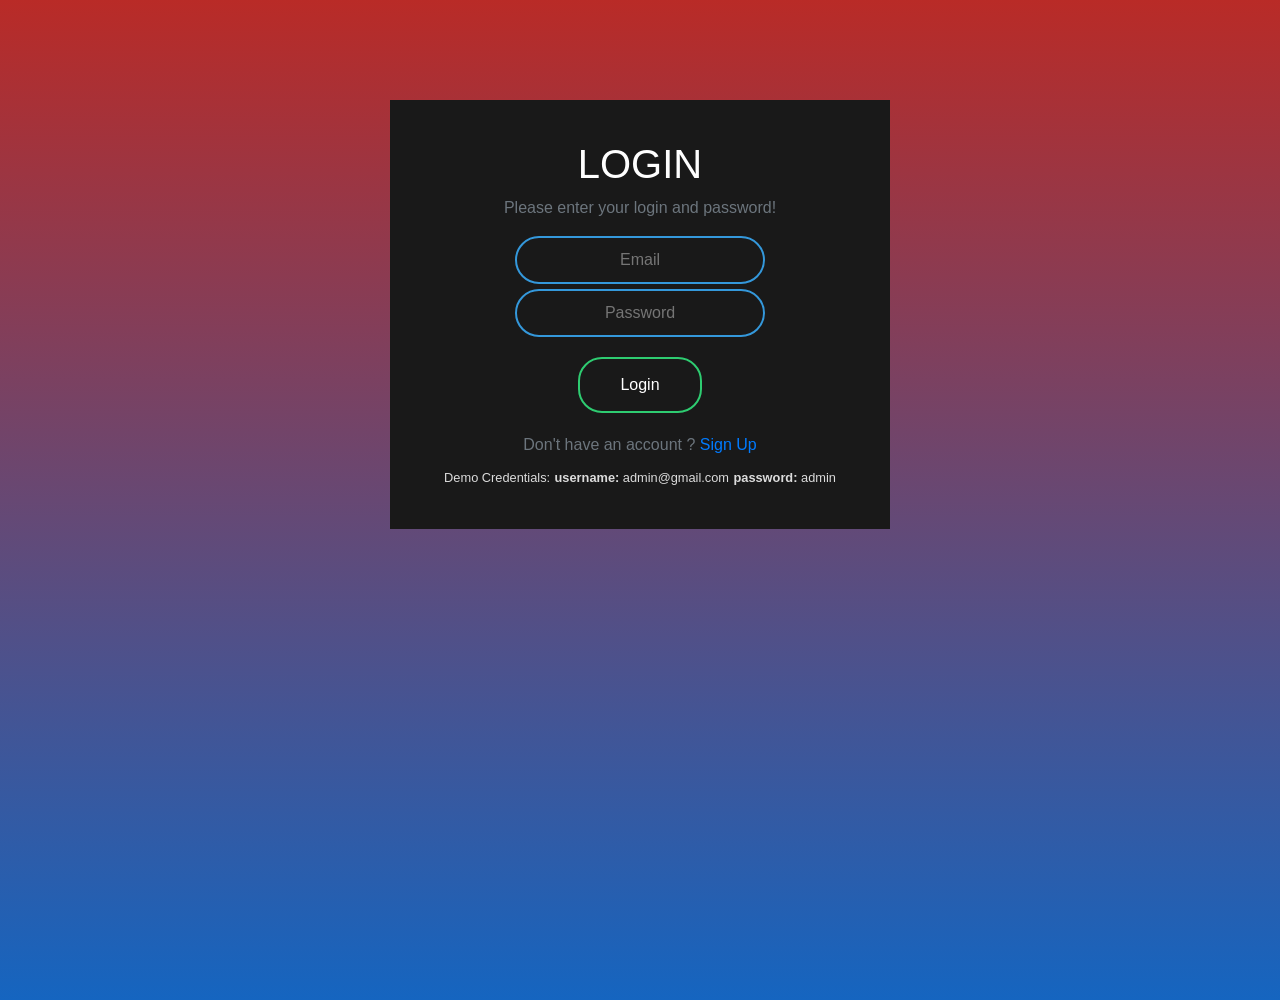
<file: index.html>
<!DOCTYPE html>
<html lang="en">

<head>
    <meta charset="UTF-8">
    <meta name="viewport" content="width=device-width, initial-scale=1.0">
    <title>Login</title>
    <link rel="stylesheet" href="index.css">
    <link rel="stylesheet" href="https://stackpath.bootstrapcdn.com/bootstrap/4.5.2/css/bootstrap.min.css">
</head>

<body>
    <div class="container-fluid">
        <!-- Login form begin -->
        <div class="row w-sm-50 " id="loginDiv">
            <div class="box">
                <form onsubmit="login();return false;" id="loginForm" method="POST">
                    <h1>Login</h1>
                    <p class="text-muted"> Please enter your login and password!</p>
                    <input type="text" id="loginName" name="email" placeholder="Email" autocomplete="off" required>
                    <input type="password" name="password" id="loginPassword" placeholder="Password" autocomplete="off" required>
                    <input type="submit" name="submit" id="loginSubmit" value="Login">
                    <div>
                        <!-- <input type="button" name="signup" id="signup" value="SignUp" href="#"> -->
                        <label class="text-muted">Don't have an account ? <a href="#"  onclick="signup()">Sign Up</a> </label>
                    </div>
                    <div style="color: gainsboro;">
                        <small>Demo Credentials:</small>
                        <small><strong> username:</strong> admin@gmail.com</small>
                        <small><strong>password:</strong> admin</small>
                    </div>


                </form>
            </div>
        </div>
        <!-- Login Form End -->
        <!-- Register form begin -->
        <div class="row w-sm-50" id="registerDiv">
            <div class="box" id="register">
                <form onsubmit="register();return false;" id="signupForm" method="POST">
                    <fieldset>
                        <legend>
                            <h2 class="text-light">SIGN UP</h2>
                        </legend>
                        <div class="form-group input-group">
                            <i class="fa fa-user p-md-3"></i><input type="text" name="name" id="name" class="col-10" placeholder="username" autocomplete="off" required>
                        </div>
                        <div class="form-group input-group">
                            <i class="fa fa-envelope p-md-3"></i><input type="email" name="email" autocomplete="off" id="email" class="col-10" placeholder="E-mail" required>
                        </div>
                        <div class="form-group input-group">
                            <i class="fa fa-phone p-md-3"></i><input type="tel" name="phone" id="phone" autocomplete="off" class="col-10" placeholder="Phone Number" required>
                        </div>
                        <div class="form-group input-group">
                            <i class="fa fa-lock p-md-3"></i> <input type="password" name="password" id="password" autocomplete="off" class="col-10" placeholder="password" required>
                        </div>
                        <div>
                            <input type="submit" value="Sign Up" class="btn btn-success">
                        </div>
                        <label><a href="login.html">Back to Login</a> </label>
                    </fieldset>
                </form>
            </div>
        </div>
        <!-- Register form end -->

    </div>

    <script src="login.js"></script>
</body>

</html>
</file>
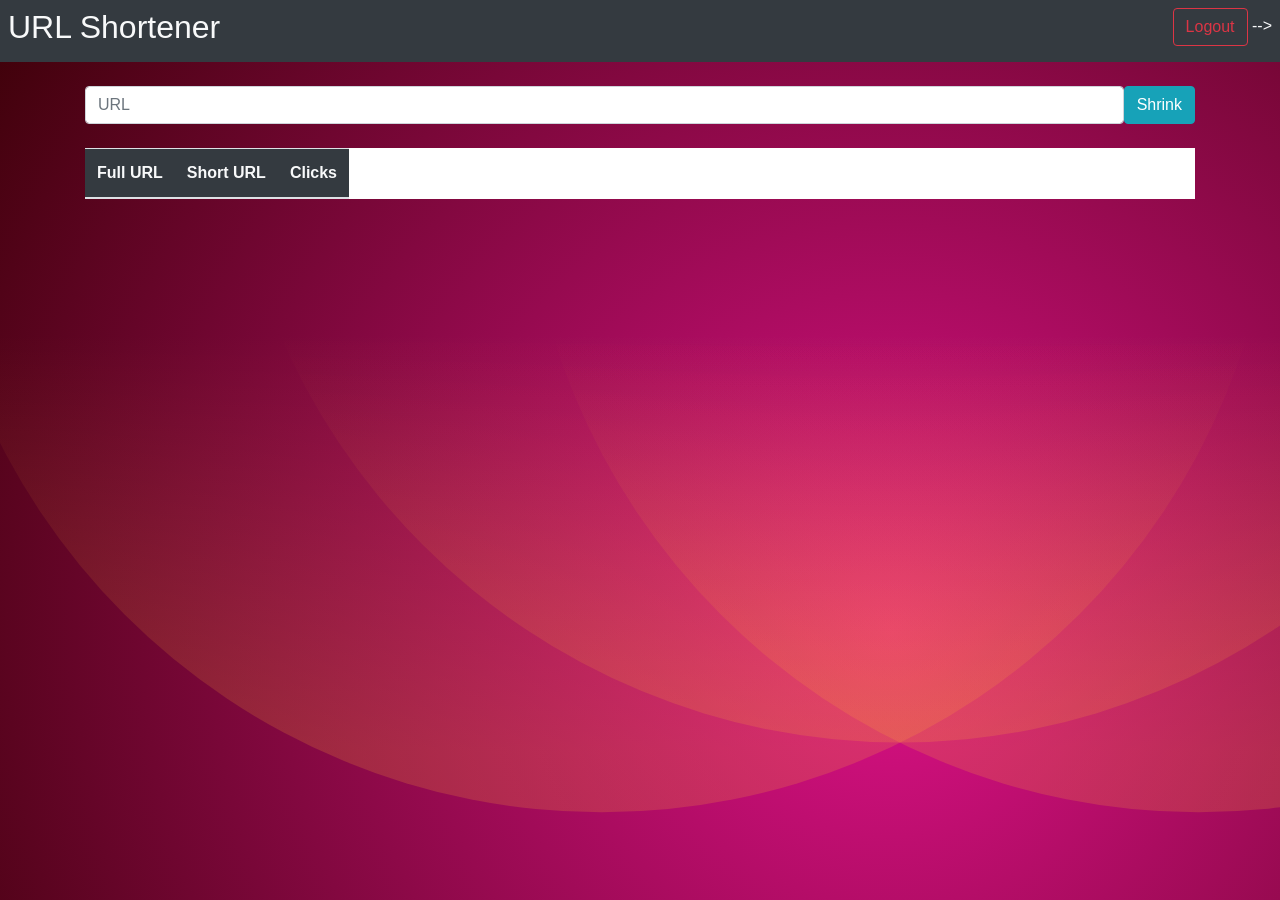
<file: urlshortener.html>
<!DOCTYPE html>
<html lang="en">

<head>
    <meta charset="UTF-8">
    <meta name="viewport" content="width=device-width, initial-scale=1.0">
    <title>URL Shortener</title>
    <link rel="stylesheet" href="https://stackpath.bootstrapcdn.com/bootstrap/4.5.2/css/bootstrap.min.css">
    <style>
        body {
            background-color: #330000;
            background-image: url("data:image/svg+xml,%3Csvg xmlns='http://www.w3.org/2000/svg' width='100%25' height='100%25' viewBox='0 0 800 400'%3E%3Cdefs%3E%3CradialGradient id='a' cx='396' cy='281' r='514' gradientUnits='userSpaceOnUse'%3E%3Cstop offset='0' stop-color='%23D18'/%3E%3Cstop offset='1' stop-color='%23330000'/%3E%3C/radialGradient%3E%3ClinearGradient id='b' gradientUnits='userSpaceOnUse' x1='400' y1='148' x2='400' y2='333'%3E%3Cstop offset='0' stop-color='%23FA3' stop-opacity='0'/%3E%3Cstop offset='1' stop-color='%23FA3' stop-opacity='0.5'/%3E%3C/linearGradient%3E%3C/defs%3E%3Crect fill='url(%23a)' width='800' height='400'/%3E%3Cg fill-opacity='0.4'%3E%3Ccircle fill='url(%23b)' cx='267.5' cy='61' r='300'/%3E%3Ccircle fill='url(%23b)' cx='532.5' cy='61' r='300'/%3E%3Ccircle fill='url(%23b)' cx='400' cy='30' r='300'/%3E%3C/g%3E%3C/svg%3E");
            background-attachment: fixed;
            background-size: cover;
        }
        
        #urlTable {
            background-color: white;
        }
        
        #table-body {
            background-color: gainsboro;
            max-height: 700px;
            overflow-y: auto;
        }
    </style>
</head>

<body>
    <div class="bg-dark text-light w-100 p-2 d-flex justify-content-between">
        <h2>URL Shortener</h2>
        <div>
               <a href="https://tangerine-medovik-cf00e8.netlify.app/index.html" class="btn btn-outline-danger">Logout</a> -->
        </div>
    </div>
    <div class="container">

        <div class="form">
            <form onsubmit="shrink();return false;" class="my-4 form-inline">
                <input type="url" name="fullurl" id="fullurl" placeholder="URL" class="form-control col">
                <input type="submit" class="btn btn-info" value="Shrink">
            </form>
        </div>
        <div>
            <table class="table table-responsive table-striped mx-auto table-sm-small" id="urlTable">
                <thead class="bg-dark text-light">
                    <th>Full URL</th>
                    <th>Short URL</th>
                    <th>Clicks</th>
                </thead>
            </table>
        </div>
    </div>
    <script src="script.js"></script>
</body>

</html>
</file>
<file: index.css>
#codediv,
#setnewpassword,
#submitcode,
#newpassworddiv {
    display: none;
}

body {
    margin: 0;
    padding: 0;
    font-family: sans-serif;
    background: linear-gradient(to bottom, #b92b27, #1565c0);
    height: 100vh;
}

.box {
    width: 500px;
    padding: 40px;
    top: 50%;
    left: 50%;
    background: #191919;
    text-align: center;
    transition: 0.25s;
    margin-top: 100px
}

.box input[type="text"],
.box input[type="password"],
.box input[type="tel"],
.box input[type="email"] {
    border: 0;
    background: none;
    display: block;
    margin: 5px auto;
    text-align: center;
    border: 2px solid #3498db;
    padding: 10px 10px;
    width: 250px;
    outline: none;
    color: white;
    border-radius: 24px;
    transition: 0.25s
}

.box h1 {
    color: white;
    text-transform: uppercase;
    font-weight: 500
}

.box input[type="text"]:hover,
.box input[type="password"]:hover,
.box input[type="tel"]:hover,
.box input[type="email"]:hover {
    width: 300px;
    border-color: #2ecc71;
    /* box-shadow: 0px 2px 4px 0px gainsboro; */
}

.box input[type="submit"],
.box input[type="button"] {
    border: 0;
    background: none;
    display: block;
    margin: 20px auto;
    text-align: center;
    border: 2px solid #2ecc71;
    padding: 14px 40px;
    outline: none;
    color: white;
    border-radius: 24px;
    transition: 0.25s;
    cursor: pointer
}

.box input[type="submit"]:hover {
    background: #2ecc71
}

#loginDiv,
#registerDiv {
    display: flex;
    justify-content: center;
    margin: auto;
    width: 40%;
}

@media only screen and (max-width: 768px) {
    /* For mobile phones: */
    .box {
        width: 300px;
        padding: 30px;
        background: black;
        text-align: center;
        transition: 0.25s;
        margin-top: 100px;
    }
}
</file>
